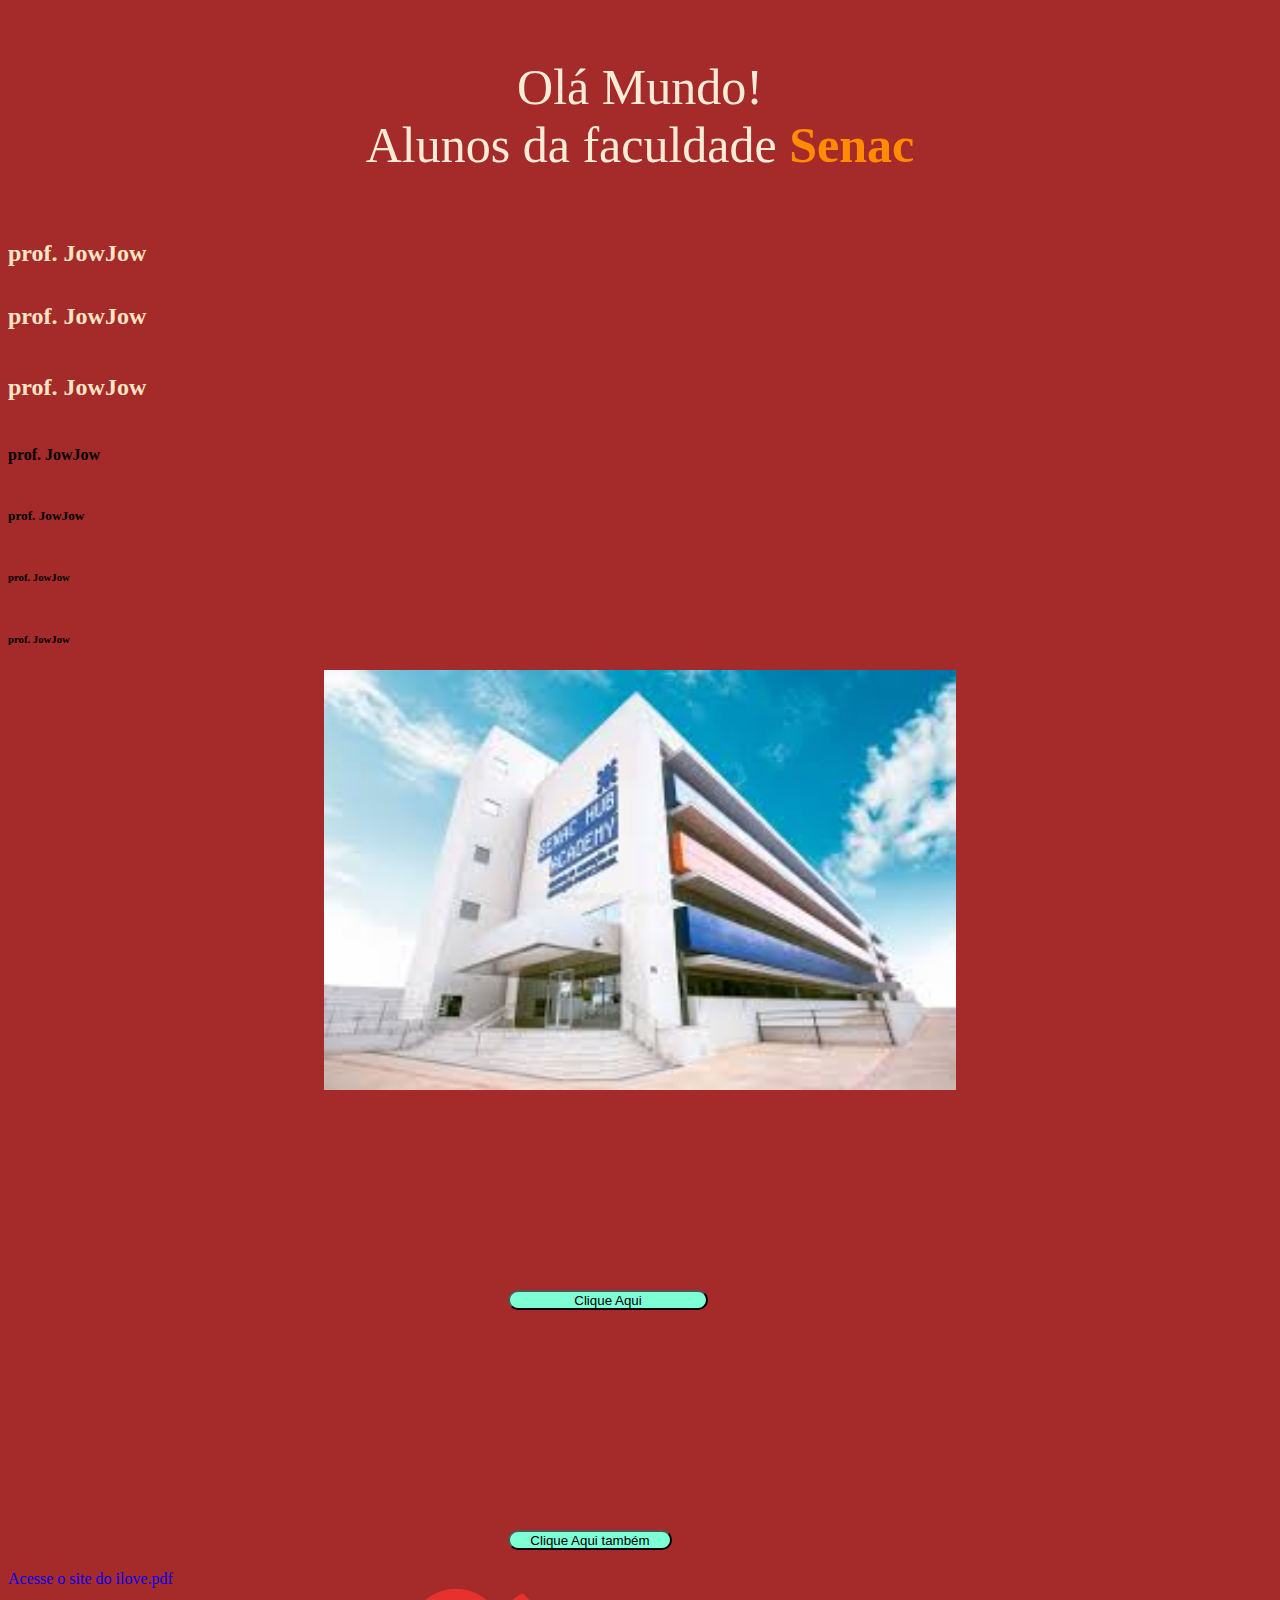
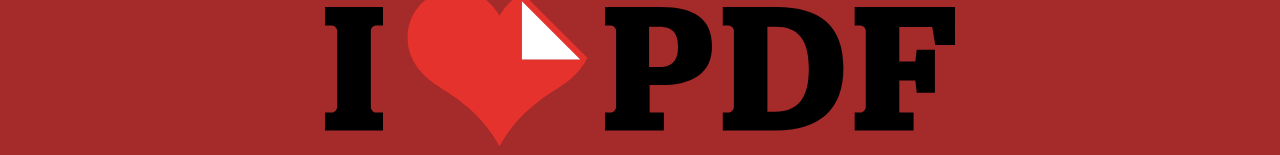
<file: AULAS-html/index.html>
<!DOCTYPE html>
<html lang="pt-br"> 
<head>
    <meta charset="UTF-8">
    <meta name="viewport" content="width=device-width, initial-scale=1.0">
    <title>Aula 01 html - 7/02/2026 - Enilda</title>
    <link rel="stylesheet" href="CSS/style.css">
</head>
<body>
   <p>
        Olá Mundo! <br>
        Alunos da faculdade <strong> Senac </strong>
   </p>
  
    <h1>prof. JowJow</h1>
    <h2>prof. JowJow</h2>
    <h3>prof. JowJow</h3>
    <h4>prof. JowJow</h4>
    <h5>prof. JowJow</h5>
    <h6>prof. JowJow</h6>
    <h6>prof. JowJow</h6>

   <img src="../AULAS-html/Imagens/fachada senac ms.jpg" alt="Foto da entrada do Senac Hub Academy">

   <button>Clique Aqui</button>
   <a href="https://www.ilovepdf.com/pt/pdf_para_excel"><button>Clique Aqui também</button></a>
   <a href="https://www.ilovepdf.com/pt/pdf_para_excel">Acesse o site do ilove.pdf</a>
   <a href="https://www.ilovepdf.com/pt/pdf_para_excel"><img src="../AULAS-html/Imagens/ilovepdf.svg" alt="link para o site do iLove.pdf"></a>


























</body>
</html>
 <!-- digitar ! e enter gera a linhas 1 até a linha 11 e Não se pode apagara nada dessas linhas  -->
<!-- podemos trocar o "en" para "pt-br" para evitar que ao fazer o f5 não aparecer a mensagem de traduzir do ingles para o portugues -->
<!-- serve para hierarquia sendo do 1 para 2 e assim por diante:
    <h1>prof. JowJow</h1>
    <h2>prof. JowJow</h2>
    <h3>prof. JowJow</h3>
    <h4>prof. JowJow</h4>
    <h5>prof. JowJow</h5>
    <h6>prof. JowJow</h6> -->
</file>
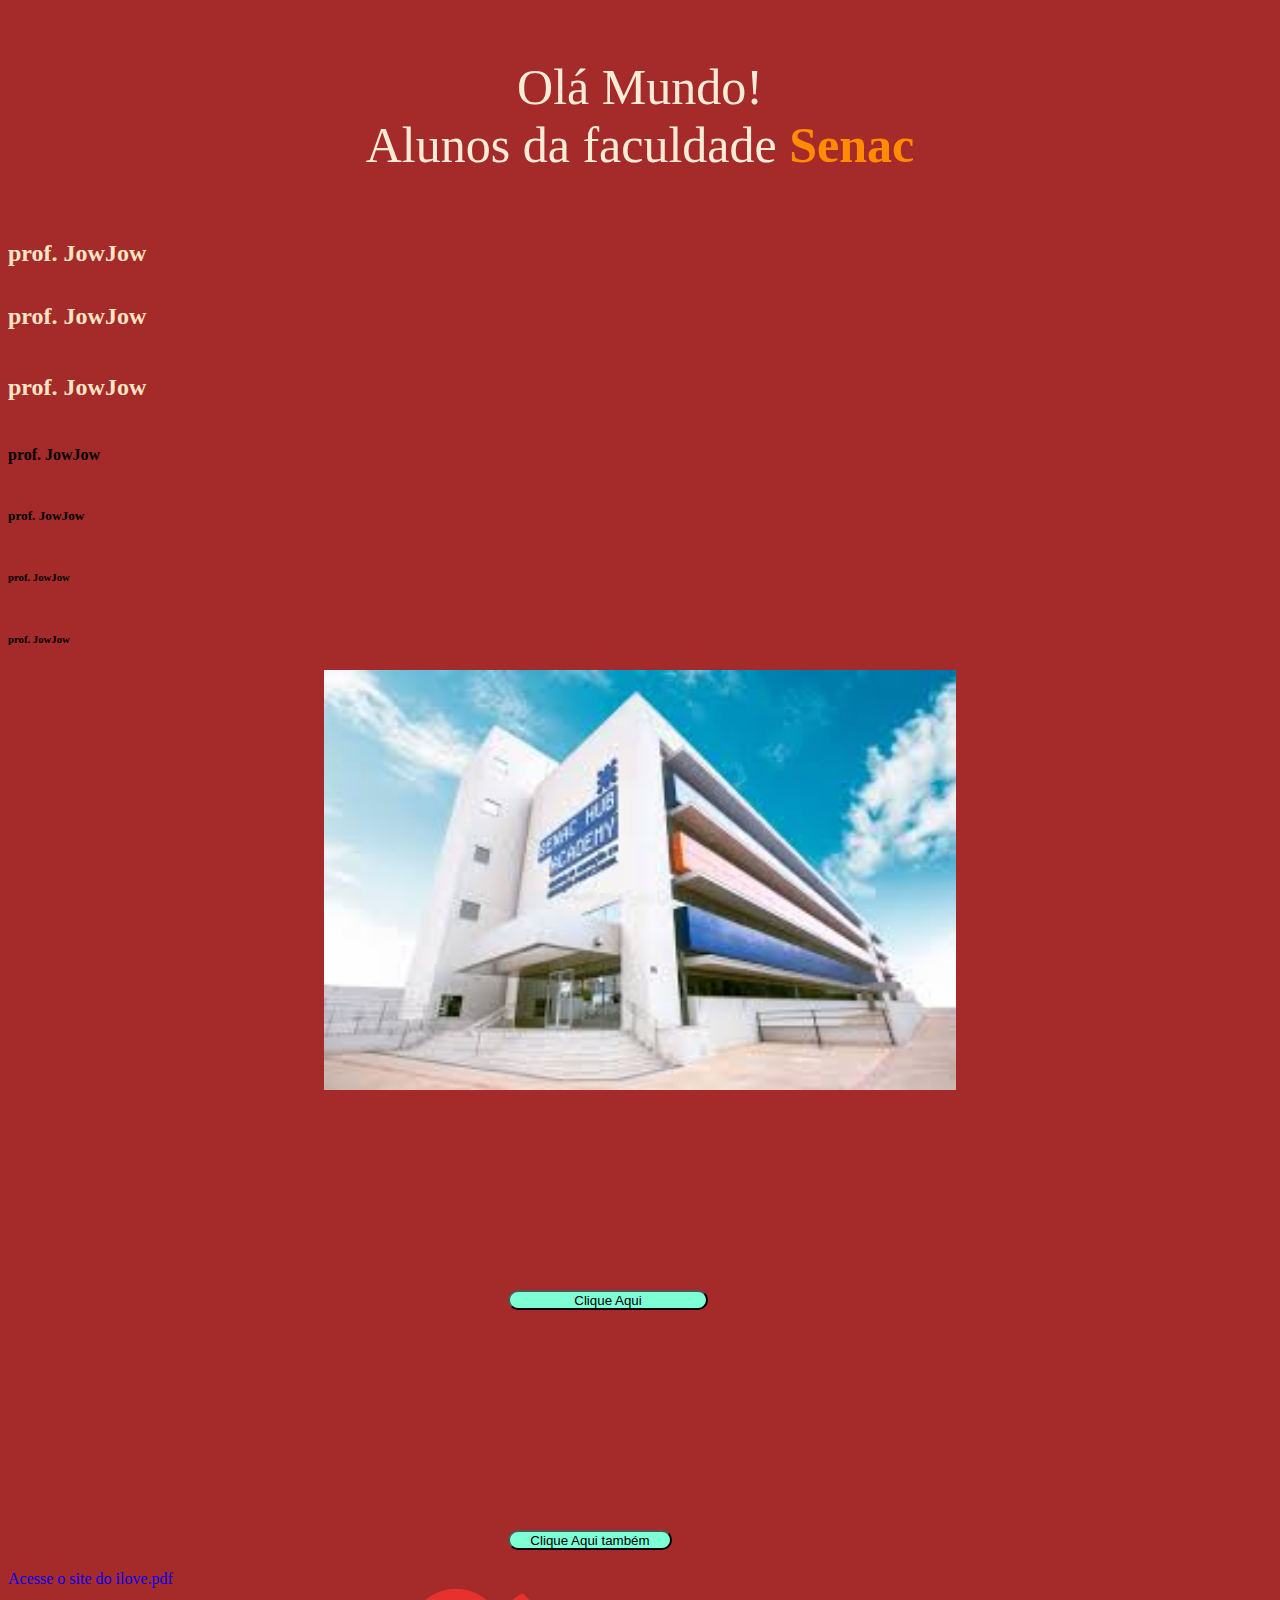
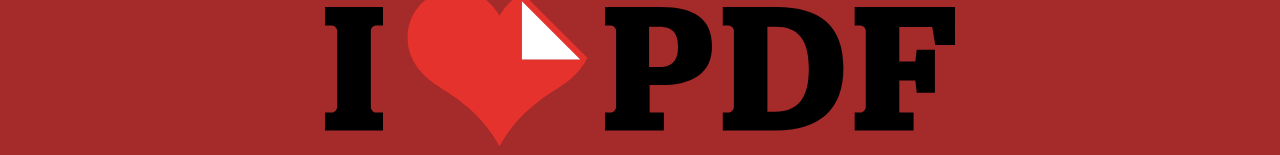
<file: 3°SEMESTRE/UC14_Ederson/aula_07_fev/index.html>
<!DOCTYPE html>
<html lang="pt-br"> 
<head>
    <meta charset="UTF-8">
    <meta name="viewport" content="width=device-width, initial-scale=1.0">
    <title>Aula 01 html - 7/02/2026 - Enilda</title>
    <link rel="stylesheet" href="CSS/style.css">
</head>
<body>
   <p>
        Olá Mundo! <br>
        Alunos da faculdade <strong> Senac </strong>
   </p>
  
    <h1>prof. JowJow</h1>
    <h2>prof. JowJow</h2>
    <h3>prof. JowJow</h3>
    <h4>prof. JowJow</h4>
    <h5>prof. JowJow</h5>
    <h6>prof. JowJow</h6>
    <h6>prof. JowJow</h6>

   <img src="../aula_07_fev/Imagens/fachada senac ms.jpg" alt="Foto da entrada do Senac Hub Academy">

   <button>Clique Aqui</button>
   <a href="https://www.ilovepdf.com/pt/pdf_para_excel"><button>Clique Aqui também</button></a>
   <a href="https://www.ilovepdf.com/pt/pdf_para_excel">Acesse o site do ilove.pdf</a>
   <a href="https://www.ilovepdf.com/pt/pdf_para_excel"><img src="../aula_07_fev/Imagens/ilovepdf.svg" alt="link para o site do iLove.pdf"></a>


























</body>
</html>
 <!-- digitar ! e enter gera a linhas 1 até a linha 11 e Não se pode apagara nada dessas linhas  -->
<!-- podemos trocar o "en" para "pt-br" para evitar que ao fazer o f5 não aparecer a mensagem de traduzir do ingles para o portugues -->
<!-- serve para hierarquia sendo do 1 para 2 e assim por diante:
    <h1>prof. JowJow</h1>
    <h2>prof. JowJow</h2>
    <h3>prof. JowJow</h3>
    <h4>prof. JowJow</h4>
    <h5>prof. JowJow</h5>
    <h6>prof. JowJow</h6> -->
</file>
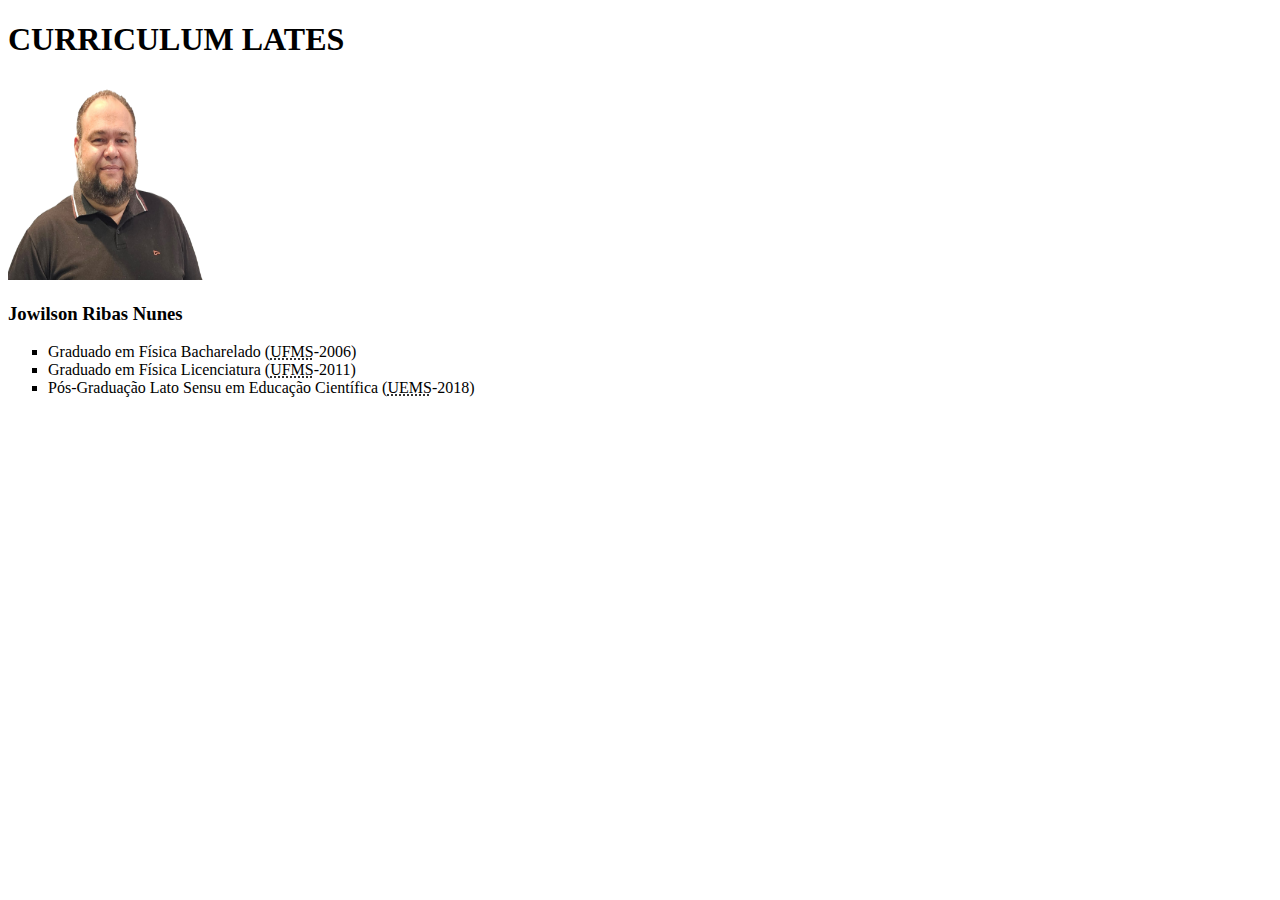
<file: 3°SEMESTRE/UC14_Ederson/Atividades/Ativ_Curriculo/ativ_curriculo_web.html>
<!DOCTYPE html>
<html lang="pt-BR">
<head>
    <meta charset="UTF-8">
    <meta name="viewport" content="width=device-width, initial-scale=1.0">
    <title>Curriculum JowJow</title>
    <link rel="shortcut icon" href="jowjow.png">
</head>
<body>
    <h1>CURRICULUM LATES</h1>
    <img src="jowjow.png" alt="professor jowjow" width="200px"height="200px">
    <p><h3>Jowilson Ribas Nunes</h3></p>
    <p><ul type = "square"><!--type = disc, circle, square-->
        <li>Graduado em Física Bacharelado (<abbr title="Universidade Federal de Mato Grosso do Sul">UFMS</abbr>-2006)</li>
        <li>Graduado em Física Licenciatura (<abbr title="Universidade Federal de Mato Grosso do Sul">UFMS</abbr>-2011)</li>
        <li>Pós-Graduação Lato Sensu em Educação Científica (<abbr title="Universidade Estadual de Mato Grosso do Sul">UEMS</abbr>-2018)</li>
    </ul></p>
    
</body>
</html>
</file>
<file: AULAS-html/CSS/style.css>
body{
    background-color: brown;
    display: flex;
    flex-direction: column;

}
p{
    color: antiquewhite;
    text-align: center;
    font-size: 50px;
}
a{
    text-decoration: none;
}
strong{
    color: darkorange;
}
h1,h2,h3{
    color: bisque;
    font-size: 24px;
    text-align: left;
}
img{
    width: 50%;
    height: 50%;
    margin: auto;
}
a {
    display: flex;
}
button{
    display: flex;
    width: 200px;
    height: 20px;
    background-color: aquamarine;
    color: black;
    border-radius: 20px;
    margin: 200px 600px 20px 500px;
    align-items: center;
    justify-content: center; 
    cursor: pointer;

}
</file>
<file: 3°SEMESTRE/UC14_Ederson/aula_07_fev/CSS/style.css>
body{
    background-color: brown;
    display: flex;
    flex-direction: column;

}
p{
    color: antiquewhite;
    text-align: center;
    font-size: 50px;
}
a{
    text-decoration: none;
}
strong{
    color: darkorange;
}
h1,h2,h3{
    color: bisque;
    font-size: 24px;
    text-align: left;
}
img{
    width: 50%;
    height: 50%;
    margin: auto;
}
a {
    display: flex;
}
button{
    display: flex;
    width: 200px;
    height: 20px;
    background-color: aquamarine;
    color: black;
    border-radius: 20px;
    margin: 200px 600px 20px 500px;
    align-items: center;
    justify-content: center; 
    cursor: pointer;

}
</file>
